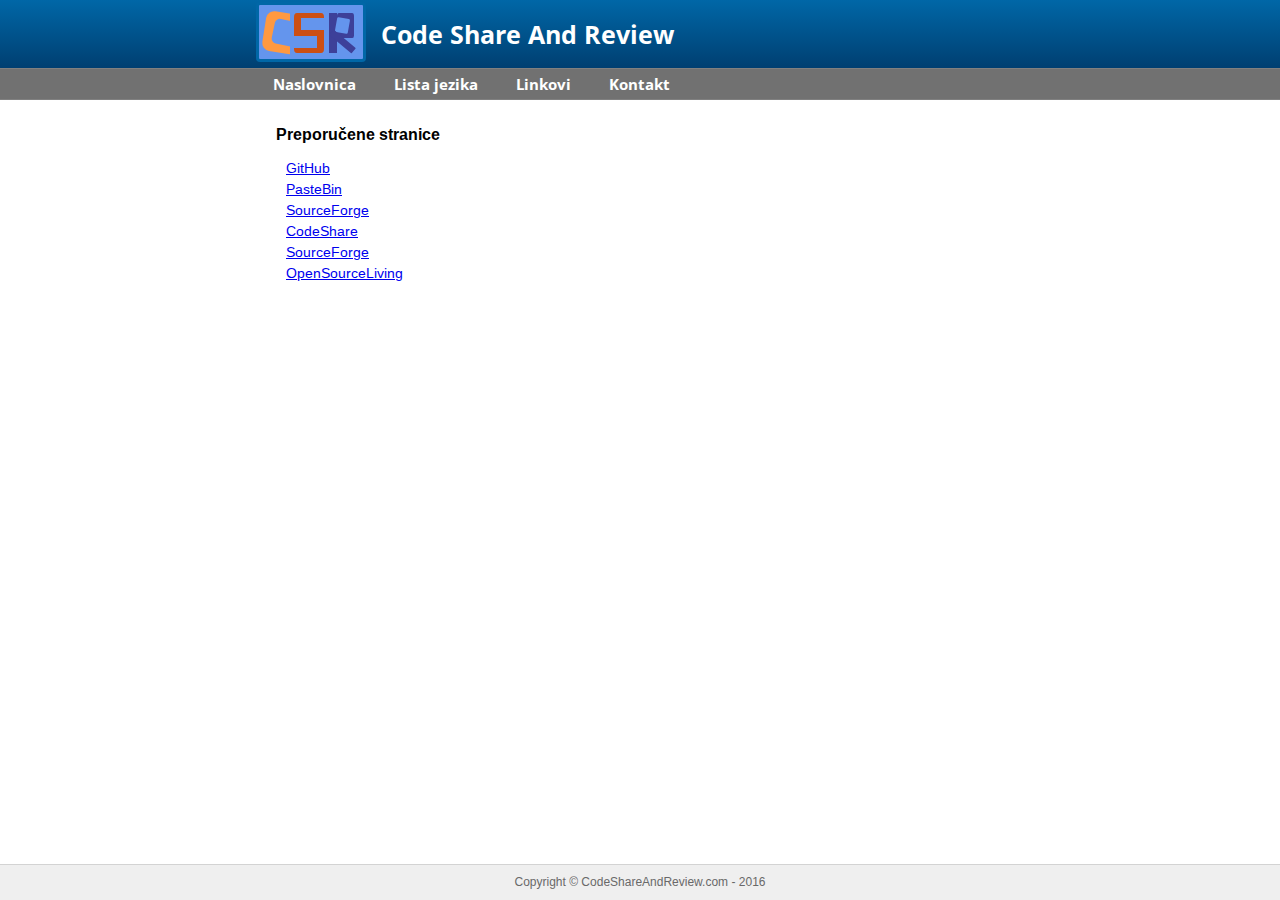
<file: links.html>
<!DOCTYPE html>
<html>

<head>
    <title>Linkovi</title>
    <meta charset="utf-8">
    <link rel="stylesheet" type="text/css" href="stylesheet.css">
</head>

<body>
    <header class="page_header">
        <div id="header_content">
            <div id="logo_container">
                <div id="c_slovo_outer">
                    <div id="c_slovo_inner"></div>
                </div>
                <div id="c_slovo_odsjecak"></div>

                <div id="s_slovo_outer"></div>
                <div class="s_slovo_odsjecak"></div>
                <div class="s_slovo_odsjecak" id="drugi_s_odsjecak"></div>

                <div id="r_slovo_left"></div>
                <div id="r_slovo_rec">
                    <div id="r_slovo_rec_inner"></div>
                </div>
                <div id="r_slovo_nogica"></div>
            </div>
            <h1>Code Share And Review</h1></div>
    </header>

    <nav>
        <ul>
            <li><a class="nav_button" href="index.html">Naslovnica</a></li>
            <li><a class="nav_button" href="languages.html">Lista jezika</a></li>
            <li><a class="nav_button" href="links.html">Linkovi</a></li>
            <li><a class="nav_button" href="contact.html">Kontakt</a></li>
        </ul>
    </nav>

    <section id="links">
        <h3>Preporučene stranice</h3>
        <ul>
            <li><a href="https://github.com/">GitHub</a></li>
            <li><a href="http://pastebin.com/">PasteBin</a></li>
            <li><a href="https://sourceforge.net/">SourceForge</a></li>
            <li><a href="https://codeshare.io">CodeShare</a></li>
            <li><a href="https://sourceforge.net/">SourceForge</a></li>
            <li><a href="http://osliving.com/">OpenSourceLiving</a></li>

        </ul>
    </section>

    <footer>
        Copyright © CodeShareAndReview.com - 2016
    </footer>
</body>

</html>
</file>
<file: stylesheet.css>
@import url(https://fonts.googleapis.com/css?family=Open+Sans);
@import url(https://fonts.googleapis.com/css?family=Arimo);

*{
    margin: 0px;
    box-sizing: border-box;
    padding-left: 0px;
}

html {
    position: relative;
    min-height: 100%;
}

body {
    background-color: white;
    margin-bottom: 60px;
}

.page_header {    
    background-image: linear-gradient(#0067A7,#003F71);
    color: white;
    padding-top: 2px;
    padding-bottom: 2px;
}

.page_header  h1 {
    display: inline-block;
    width: 100%;
    margin: auto;
    top: 15px;
    position: absolute;
    margin-left: 10px;
    font-family: 'Open Sans', sans-serif;
    font-size: 25px;
    padding-left: 5px;
}

#header_content {
    width: 60%;
    margin: auto;
    position: relative;
}

nav {
    width: 100%;
    background-color: #717171;
    border-top: 1px solid grey;
    border-bottom: 1px solid grey;
}

ul {
    width: 60%;
    margin: auto;
    padding-top: 5px;
    padding-bottom: 5px;
    padding-left: 0px;
}

nav > ul > li {
    display: inline-block;
    height: inherit;
}

.nav_button {
    text-decoration: none;
    padding-left: 17px;
    padding-right: 17px;
    height: 100%;
    padding-top: 5px;
    padding-bottom: 5px;
    color: white;
    font-size: 15px;
    font-weight: bold;
    font-family: 'Open Sans', sans-serif;
}

.login_button {
    text-decoration: none;
    padding-left: 17px;
    padding-right: 17px;
    height: 100%;
    padding-top: 5px;
    padding-bottom: 5px;
    color: #C3E8FF;
    font-size: 15px;
    font-weight: bold;
    font-family: 'Open Sans', sans-serif;
}

.nav_button:hover {
    background-color: black;
}

#content > section > h2 {
    font-size: 10px;
    color: transparent;
    border-bottom: 1px solid #CBD2D6;
}

#latest_news {
    width: 100%;
}

#latest_news > h2{
    font-size: 20px !important;
}

#content > section > #latest_news > img{
    width: 100%;
    max-height: 220px;
}

#content > section article img {
    width: 100%;
    max-height: 120px;
    margin-bottom: 10px;
    margin-top: 8px;
}

#content > section article h2{
    padding-top: 10px;
    font-size: 18px;
    margin-bottom: 10px;
}

#content {
    font-family: 'Arimo', sans-serif;
    width: 60%;
    margin: auto;
    margin-top: 10px;
    margin-bottom: 20px;
}

#content > section {
    width: 70%;
    float: left;
    background-color: rgba(199, 199, 199, 0.31);
    box-shadow: 0 3px 6px rgba(0,0,0,0.3), inset 0 -3px 3px rgba(0,0,0,0.1);
    border: solid #ccc 1px;
    border-radius: 1px;
    margin-bottom: 40px;
}

#content > section article {
    padding-left: 10px;
    padding-right: 10px;
    padding-bottom: 25px;
}

#content > section article p {
    line-height: 115%;
    font-size: 13px;
    text-align: justify;
}

#content > aside {
    width: 29%; 
    float: right;
    margin-left: 1%;
    background-color: rgba(199, 199, 199, 0.31);
    box-shadow: 0 1px 3px rgba(0,0,0,0.3), inset 0 -1px 1px rgba(0,0,0,0.1);
    border: solid #ccc 1px;
    min-height: 300px;
    padding-bottom: 20px;
    word-wrap: break-word;
}

#content > aside h3 {
    font-size: 14px;
    padding-left: 10px;
    margin-bottom: 5px;
}

#content > aside p {
    font-size: 13px;
    padding-left: 10px;
    padding-right: 10px;
    text-align: justify;
}

#content > aside > article > h3{
    padding-top: 9px;
    border-top: 1px solid grey;
    margin-top: 10px;
    margin-bottom: 5px;
}

.clear {
    clear: both;
}

#news_selection {
    padding-left: 10px;
    padding-top: 10px;
    font-size: 14px;
}

#news_selection > select {
    margin-left: 10px;
    margin-bottom: 10px;
}

.other_news {
    /*float: left;
    width: 48%;
    display: inline-block;
    padding: 0px !important;
    margin-left: 6px;
    margin-bottom: 25px;
    max-height: 440px;
    height: 430px;*/
    border-top: 1px solid grey;
    display: table-cell;
    word-wrap: break-word;
    width: 50%;
    
}

.other_news_group {
    display: table
}

.other_news_row {
    display: table-row;
    width: 100%;
}

footer {
    clear: both;
    background-color: #efefef;
    text-align: center;
    margin-top: 20px;
    border-top: 1px solid lightgrey;
    padding-top: 10px;
    padding-bottom: 10px;
    font-size: 12px;
    font-family: sans-serif;
    color: dimgray;
    bottom: 0px;
    width: 100%;
    position: absolute;
    z-index: 10;
    height: 3em;
}

aside > ul {
    width: 100%;
    padding-left: 35px;

}

aside > ul > li {
    font-size: 13px;
    padding-right: 10px;
}

aside > h3 {
    margin-top: 20px;
    width: 100%;
}

/*pocetak links stylesheeta*/

#links {
    font-family: 'Arimo', sans-serif;
    margin-top: 25px;
    margin-bottom: 20px;
}

#links > ul {
    margin-top: 10px;
    padding-left: 30px;
    list-style-type: none;
    font-size: 90%;
}

#links > ul > li{
    max-width: 180px;
}

#links > ul > li:hover{
    list-style-image: url("http://i.imgur.com/uPiGmBq.png");
}

#links > ul > li{
    margin-bottom: 5px;
}

#links > h3 {
    font-size: 98%;
    margin: auto;
    width: 60%;
    padding-left: 20px;
}

/*pocetak contact stylesheeta*/

.form {
    text-align: center;
    font-family: 'Arimo', sans-serif;
    margin-top: 25px !important;
    width: 35%;
    margin: auto;
    background-color: lightgray;
    padding: 20px 15px;
    border-radius: 5px;
    border: 1px gray outset;
    margin-bottom: 20px;
}

.form > label {
    display: block;
    padding-bottom: 6px;
    padding-top: 15px;
    font-size: 14px;
}

.form > input {
    display: block;
    width: 50%;
    margin: auto;
}

.form > textarea {
    display: block;
    width: 50%;
    max-width: 50%;
    height: 200px;
    max-height: 500px;
    margin: auto;
}

#send_button {
    margin-top: 15px;
    width: 20% !important;
}

/*pocetak languages stylesheeta*/
table {
    border-collapse: collapse;
    font-family: Arial;
    font-size: 14px;
    width: 60%;
    margin: auto;
    margin-top: 45px;
    border: 3px solid grey;
    margin-bottom: 20px;
}

table > caption {
    text-align: left;
    font-weight: bold;
    padding-bottom: 5px;
}

table > thead > tr > th {
    height: 40px;
    border: 2px solid grey;
    background-color: deepskyblue;
}

table > tbody > tr > td {
    border: 1px solid grey;
    height: 28px;
    padding-left: 20px;
    padding-right: 20px;
}

table > tbody > tr:nth-child(odd) { 
    background-color:#eee; 
}

table > tbody > tr:nth-child(even) { 
    background-color:#CACACA; 
}

span.news_datetime {
    color: #484848;
    padding-bottom: 10px;
    font-size: 12px;
}

#username_navbar {
    margin-left: 170px;
}

.submitbtn {
    margin-top: 20px;
}

.validation_alert {
    width: 40%;
    margin: auto;
    text-align: center;
    color: red;
    font-family: sans-serif;
    font-size: 14px;
    background-color: lightgray;
    padding-top: 5px;
    padding-bottom: 5px;
}

.validation_success {
    width: 40%;
    margin: auto;
    text-align: center;
    color: green;
    font-family: sans-serif;
    font-size: 14px;
    background-color: lightgray;
    padding-top: 5px;
    padding-bottom: 5px;
}

/*logo stylesheet*/
#logo_container {
    background-color: cornflowerblue;
    width: 110px;
    height: 60px;
    border-radius: 4px;
    border: 3px solid #0067A7;
    position: relative;
    margin: auto;
    display: inline-block;
}

#c_slovo_outer {
    transform: rotate(9deg);
    margin-top: 8px;
    margin-left: 5px;
    background-color: #FF9940;
    width: 40px;
    height: 40px;
    border-radius: 20%;
}

#c_slovo_inner {
    transform: rotate(3deg);
    margin-top: 8px;
    margin-left: 5px;
    position: relative;
    margin-left: 9px;
    top: 7px;
    width: 25px;
    height: 25px;
    background-color: cornflowerblue;
    border-radius: 20%;
}

#c_slovo_odsjecak {
    margin-left: 5px;
    position: absolute;
    top: 0px;
    left: 26px;
    background-color: cornflowerblue;
    height: 53px;
    width: 30px;
}

#s_slovo_outer {
    width: 30px;
    height: 40px;
    border-radius: 10%;
    background-color: #CC4F14;
    position: absolute;
    top: 8px;
    left: 35px;
}

.s_slovo_odsjecak {
    height: 12px;
    width: 25px;
    background-color: cornflowerblue;
    position: absolute;
    left: 42px;
    top: 13px;
}

#drugi_s_odsjecak {
    top: 31px !important;
    left: 33px;
}

#r_slovo_left {
    width: 8px;
    background-color: #3D4099;
    height: 40px;
    position: absolute;
    top: 8px;
    left: 70px;
}

#r_slovo_rec {
    width: 17px;
    height: 25px;
    background-color: #3D4099;
    position: absolute;
    left: 78px;
    top: 8px;
    border-radius: 10%;
}

#r_slovo_rec_inner {
    position: absolute;
    width: 76%;
    height: 58%;
    top: 5px;
    left: -1px;
    border-radius: 10%;
    transform: rotate(10deg);
    background-color: cornflowerblue;
}

#r_slovo_nogica {
    width: 7px;
    background-color: #3D4099;
    height: 29px;
    position: absolute;
    top: 22px;
    left: 80px;
    transform: rotate(-50deg);
    border-radius: 5%;
}
</file>
